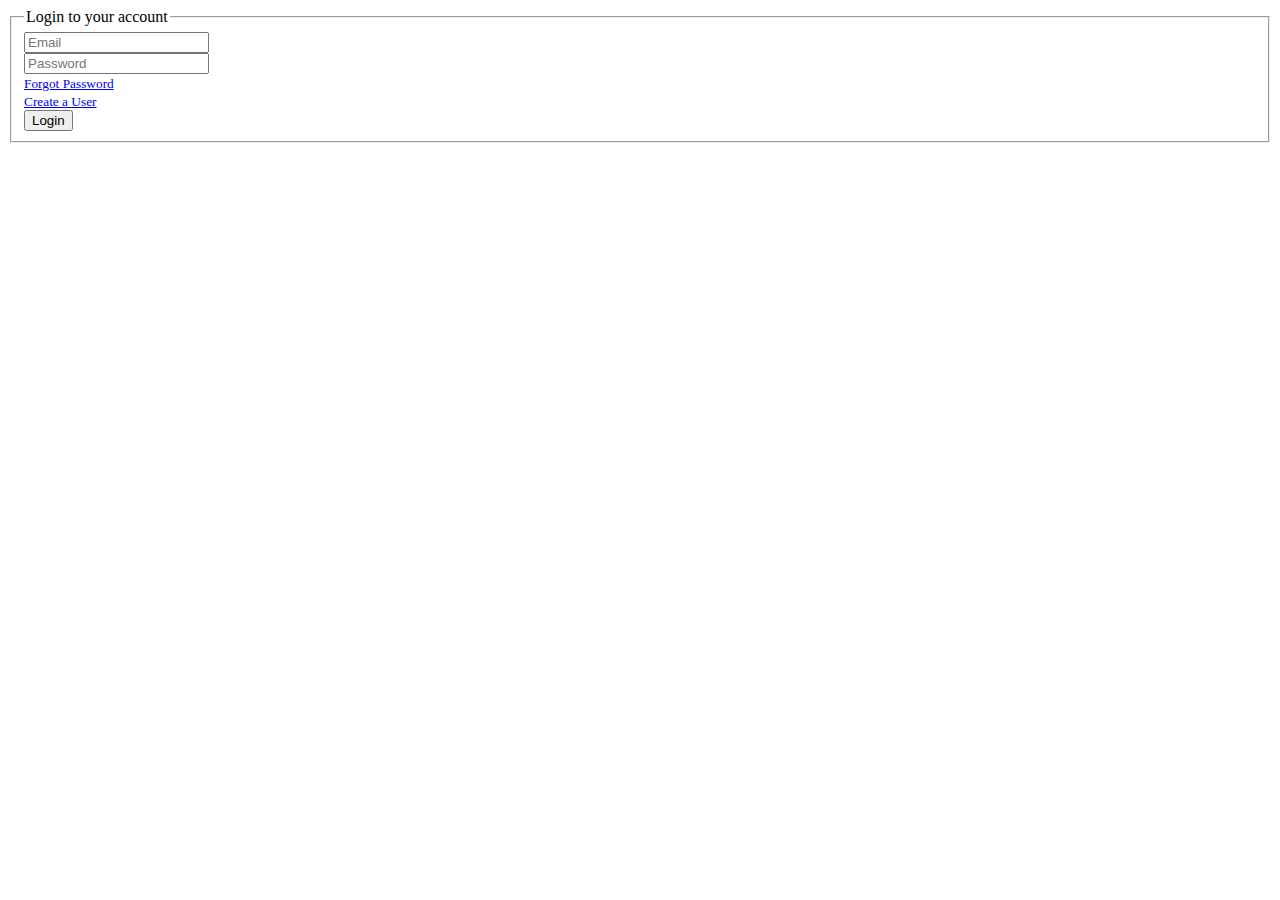
<file: index.html>
<!DOCTYPE html>
<html>
<head>
	<title>Team Soup : Home</title>
    <link rel="stylesheet" type="text/css" href="css/finalcss.php">
</head>
<body>

	<!-- Button Menu Layout -->

    <form class="form-inline" method="post" action="">
        <fieldset>
         <legend>Login to your account</legend>
            <div class="divContainer">
                <div class="divRow">

                    <div class="divTopLeft">
                        <input type="text" placeholder="Email" name="Email"/>
                    </div>

                    <div class="divTopRight">
                        <input type="password" placeholder="Password" name="Password"/>
                    </div>

                    <div>
                        <small>
                            <a href="forgotPass.html">Forgot Password</a>
                            <br>
                            <a href="createUser.html">Create a User</a>
                        </small>
                        <!-- <button type="submit" formaction="forgotPass.html">Forgot Password</button> -->
                        <!-- <button type="submit" formaction="createUser.html">Create User</button> -->
                    </div>

                </div>
            </div>

            <button type="submit" formaction="login.php">Login</button>
            
        </fieldset>
    </form>

</body>
</html>
</file>
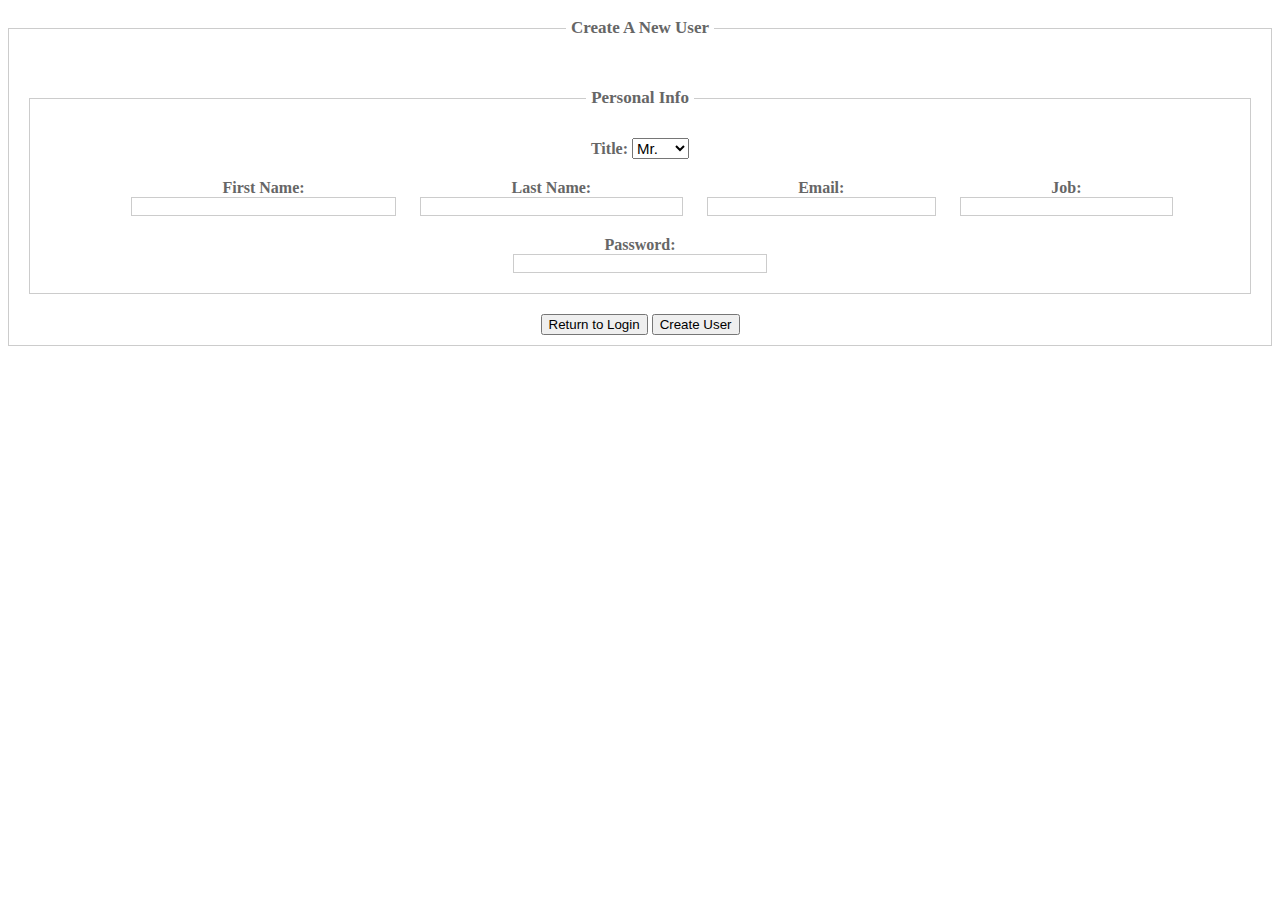
<file: createUser.html>
<!DOCTYPE html>
<html>
<head>
    <title>Create a User</title>
    <link rel="stylesheet" type="text/css" href="css/test-html.css">
</head>
<body>

    <form class="form-inline" method="post" action="" id="incident">
        <fieldset>
               
            <legend>Create A New User</legend>

            <div class="divContainer">
                <div class="divRow">
                    
                    <fieldset>
                        <legend>Personal Info</legend>

                        <div>
                            <label>Title:</label>

                            <select class="select" name="title">
                                <option value = "Mr.">Mr.</option>
                                <option value = "Ms.">Ms.</option>
                                <option value = "Mrs.">Mrs.</option>
                                <option value = "Miss.">Miss.</option>
                                <option value = "Dr.">Dr.</option>
                            </select>

                        </div>

                        <div class="divTopRight">
                            <!-- Null -->
                        </div>

                        <div class="divTopRight">
                            <label>First Name:</label>
                            <input class="text-box" type="text" name="firstName">
                        </div>

                        <div class="divTopLeft">
                            <label>Last Name:</label>
                            <input class="text-box" type="text" name="lastName">
                        </div>

                        <div class="divTopRight">
                            <label>Email:</label>
                            <input class="text-box" type="text" name="email">
                        </div>

                        <div class="divTopLeft">
                            <label>Job:</label>
                            <input class="text-box" type="text" name="job">
                        </div>

                        <div class="divTopLeft">
                            <label>Password:</label>
                            <input class="text-box" type="text" name="password">
                        </div>

                    </fieldset>
                
                </div>
            
            </div>
            
            <button type="submit" formaction="index.html">Return to Login</button>
            <button type="submit" formaction="createUser.php">Create User</button>

            </fieldset>
        </form>

</body>
</html>
</file>
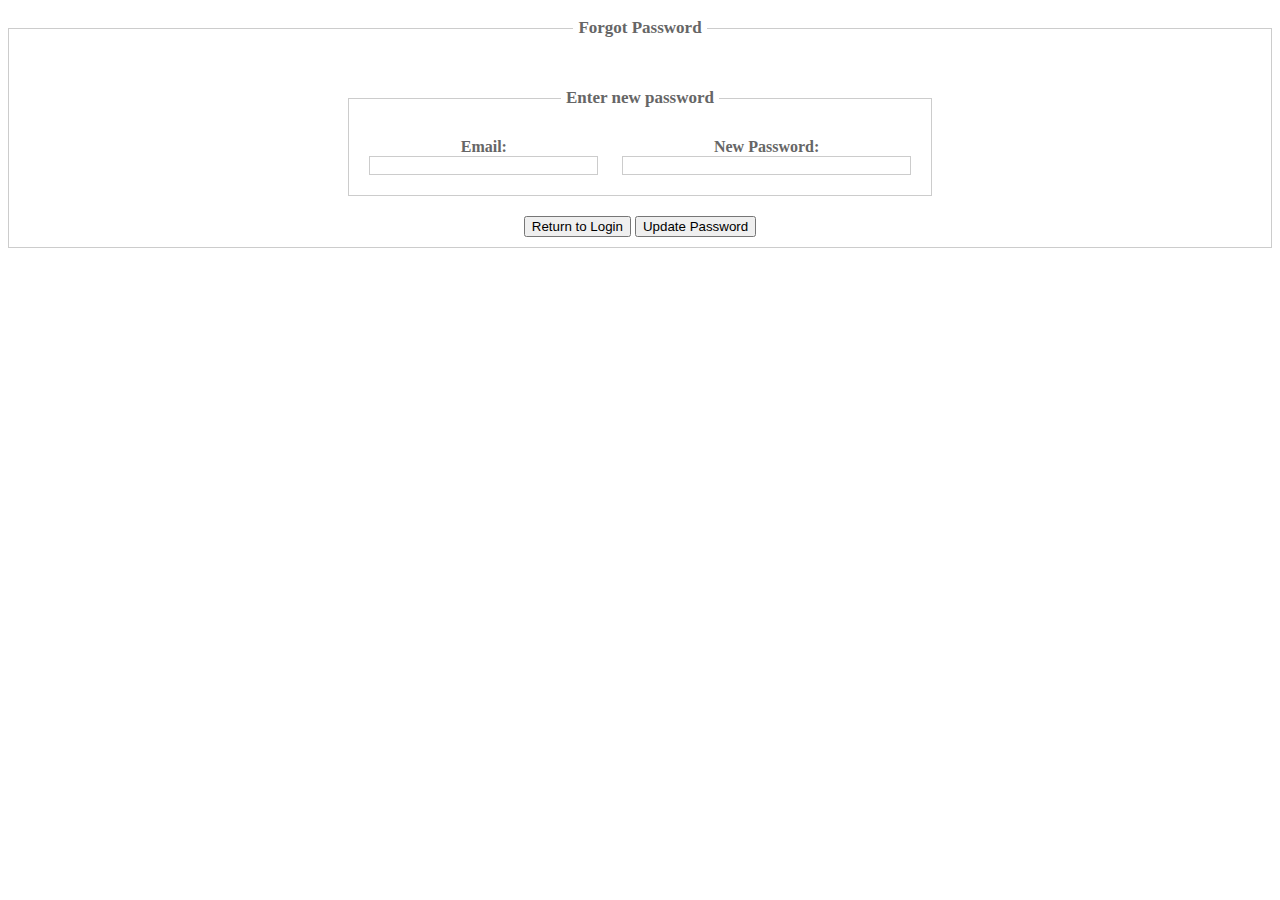
<file: forgotPass.html>
<!DOCTYPE html>
<html>
<head>
    <title>Forgot Password</title>
    <link rel="stylesheet" type="text/css" href="css/test-html.css">
</head>
<body>

    <form class="form-inline" method="post" action="" id="incident">
        <fieldset>
               
            <legend>Forgot Password</legend>

            <div class="divContainer">
                <div class="divRow">
                    
                    <fieldset>
                        <legend>Enter new password</legend>

                        <div class="divTopRight">
                            <label>Email:</label>
                            <input class="text-box" type="text" name="email">
                        </div>

                        <div class="divTopLeft">
                            <label>New Password:</label>
                            <input class="text-box" type="text" name="newPassword">
                        </div>

                    </fieldset>
                
                </div>
            
            </div>
            
            <button type="submit" formaction="index.html">Return to Login</button>
            <button type="submit" formaction="forgotPass.php">Update Password</button>

            </fieldset>
        </form>

</body>
</html>
</file>
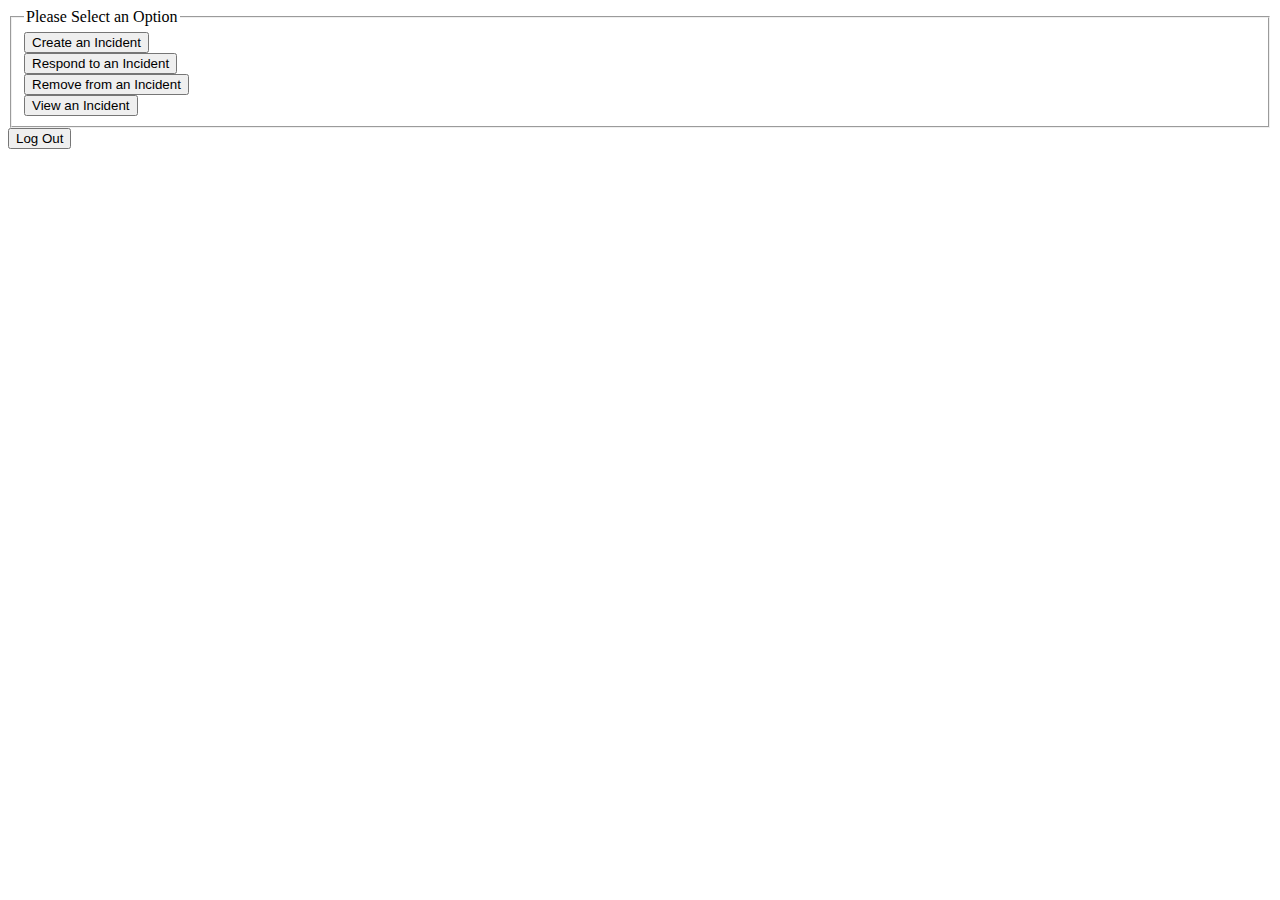
<file: home.html>
<!DOCTYPE html>
<html>
<head>
	<title>Team Soup : Home</title>
    <link rel="stylesheet" type="text/css" href="css/finalcss.php">
</head>
<body>

	<!-- Button Menu Layout -->

    <form class="form-inline" action="">
        <fieldset>
         <legend>Please Select an Option</legend>
            <div class="divContainer">
                <div class="divRow">

                    <div class="divTopLeft">
                        <input type="submit" value="Create an Incident" formaction="newIncident.html" />
                    </div>
                    
                    <div class="divTopRight">
                        <input type="submit" value="Respond to an Incident" formaction="respondIncident.html" />
                    </div>

                    <div class="divTopRight">
                        <input type="submit" value="Remove from an Incident" formaction="removeFromIncident.html" />
                    </div>

                    <div class="">
                        <input type="submit" value="View an Incident" formaction="viewIncident.html" />
                    </div>

                </div>
            </div>
            
        </fieldset>
    </form>

    <form>
        <div class="divContainer">
            <div class="divTopLeft">
                <input type="submit" value="Log Out" formaction="index.html" />
            </div>
        </div>
    </form>

</body>
</html>
</file>
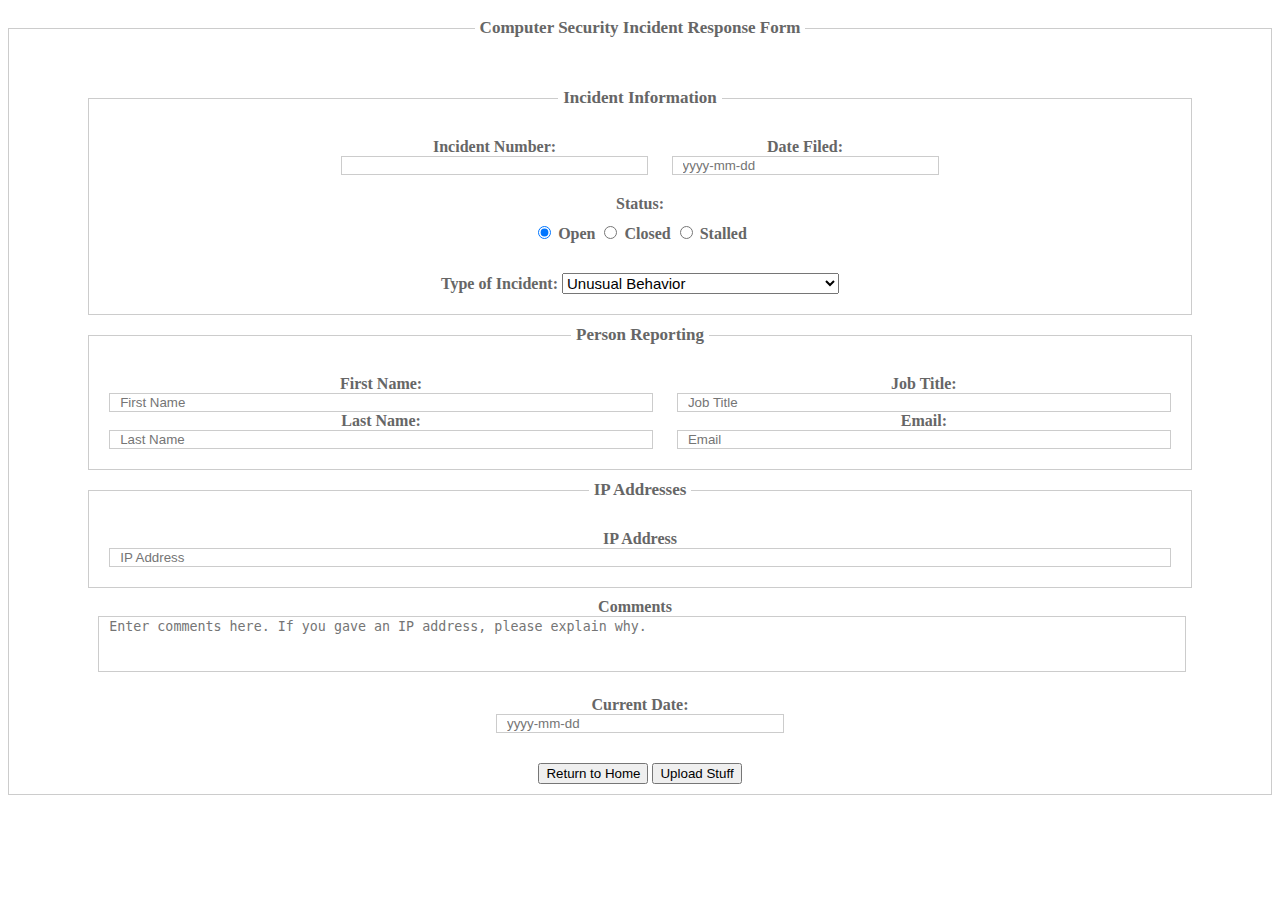
<file: newIncident.html>
<!DOCTYPE html>
<html>
<head>
	<title>New Incident Form</title>
	<link rel="stylesheet" type="text/css" href="css/test-html.css">
</head>
<body>

	<form class="form-inline" method="post" action="" id="incident">
        <fieldset>
               
            <legend>Computer Security Incident Response Form</legend>

            <div class="divContainer">
                <div class="divRow">
                    
                    <fieldset>
                        <legend>Incident Information</legend>

                        <div class="divTopLeft">
                            <label>Incident Number:</label>
                            <input class="text-box" type="text" name="IncidentNumber">
                        </div>
                        
                        <div class="divTopRight">
                            <label>Date Filed:</label>
                            <input class="text-box" type="text" name="DateFiled" placeholder="yyyy-mm-dd">
                        </div>
                        
                        <div>
                            <label>Status:</label>
                            
                            <div>
                                <input type="radio" id="open" name="status" value="Open" checked>
                                <label for="open">Open</label>
                                <input type="radio" id="closed" name="status" value="Closed">
                                <label for="closed">Closed</label>
                                <input type="radio" id="stalled" name="status" value="Stalled">
                                <label for="stalled">Stalled</label>
                            </div>
                        
                        </div>
                    
                        <div>
                            <label>Type of Incident:</label>

                            <select class="select" name="IncidentType">
                                <option value = "1">Unusual Behavior</option>
                                <option value = "2">Unauthorized Insiders</option>
                                <option value = "3">Traffic sent to/from unknown locations</option>
                                <option value = "4">Excessive Consumption</option>
                                <option value = "5">Changes in Configuration</option>
                                <option value = "6">Hidden file</option>
                                <option value = "7">Abnormal browsing behavior</option>
                                <option value = "8">Suspicious registry entries</option>
                                <option value = "9">Unexpected changes</option>
                                <option value = "10">Anomalies in outbound network Traffic</option>
                            </select>

                        </div>
                    </fieldset>
                    
                    <fieldset>
                        <legend>Person Reporting</legend>

                        <div class="divPeopleLeft">
                            <label>First Name:</label>
                            <input class="text-box" type="text" name="FN" placeholder="First Name">
                            <label>Last Name:</label>
                            <input class="text-box" type="text" name="LN" placeholder="Last Name">
                        </div>
                        
                        <div class="divPeopleRight">
                            <label>Job Title:</label>
                            <input class="text-box" type="text" name="Job" placeholder="Job Title">
                            <label>Email:</label>
                            <input class="text-box" type="text" name="Email" placeholder="Email">
                        </div>
<!--                        
                        <div class="divPeopleBottom">
                            <label>Reason for Including Person(s):</label>
                            <textarea class="textarea-box" rows="4" cols="50" name="ReasonPeople">Enter text here...</textarea>
                        </div>
-->                    
                    </fieldset>

                    <fieldset>
                        <legend>IP Addresses</legend>
                        
                        <div class="divIPAddressTop">
                            <label>IP Address</label>
                            <input class="text-box" type="text" name="IP" placeholder="IP Address">
                        </div>
<!--                        
                        <div class="divIPAddressBottom">
                            <label>Reason for Including IP Address:</label>
                            <textarea class="textarea-box" rows="4" cols="50" name="ReasonIPAddress">Enter text here...</textarea>
                        </div>
-->                    
                    </fieldset>
                    
                    <div class=divBottom>
                        <label>Comments</label>
                        <textarea class="textarea-box" rows="4" cols="50" name="comment" placeholder="Enter comments here. If you gave an IP address, please explain why."></textarea>
                    </div>

                    <div class="divTopRight">
                        <label>Current Date:</label>
                        <input class="text-box" type="text" name="CurrentDate" placeholder="yyyy-mm-dd">
                    </div>
            
                </div>
            
            </div>
            
            <button type="submit" formaction="home.html">Return to Home</button>
            <button type="submit" formaction="newIncidentResult.php">Upload Stuff</button>

            </fieldset>
        </form>

</body>
</html>
</file>
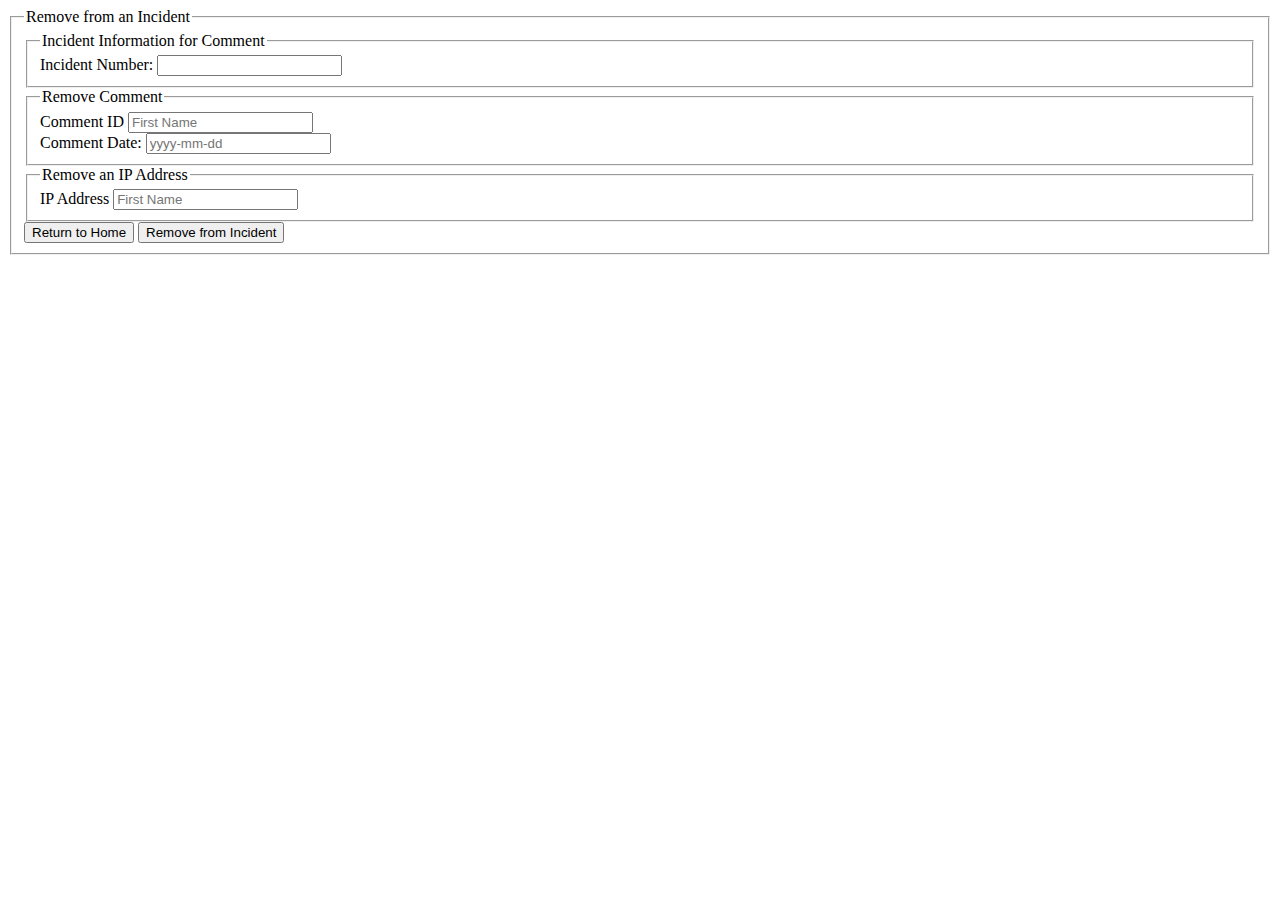
<file: removeFromIncident.html>
<!DOCTYPE html>
<html>
<head>
	<title>Remove from an Incident</title>
	<link rel="stylesheet" type="text/css" href="css/finalcss.php">
</head>
<body>
	<form class="form-inline" method="post" action="" id="incident">
        <fieldset>
               
            <legend>Remove from an Incident</legend>

            <div class="divContainer">
                <div class="divRow">
                    
                    <fieldset>
                        <legend>Incident Information for Comment</legend>

                        <div class="divTopLeft">
                            <label>Incident Number:</label>
                            <input class="text-box" type="text" name="IncidentNumber">
                        </div>

                    </fieldset>
                    
                    <fieldset>
                        <legend>Remove Comment</legend>

                        <div class="divPeopleLeft">
                            <label>Comment ID</label>
                            <input class="text-box" type="text" name="CommentID" placeholder="First Name">
                        </div>

                        <div class="divPeopleRight">
                            <label>Comment Date:</label>
                            <input class="text-box" type="text" name="DateFiled" placeholder="yyyy-mm-dd">
                        </div>

                    </fieldset>

                    <fieldset>
                        <legend>Remove an IP Address</legend>

                        <div class="divPeopleLeft">
                            <label>IP Address</label>
                            <input class="text-box" type="text" name="IPAddress" placeholder="First Name">
                        </div>

                    </fieldset>
                
                </div>
            
            </div>
            
            <button type="submit" formaction="home.html">Return to Home</button>
            <button type="submit" formaction="removeFromIncident.php">Remove from Incident</button>

            </fieldset>
        </form>
</body>
</html>
</file>
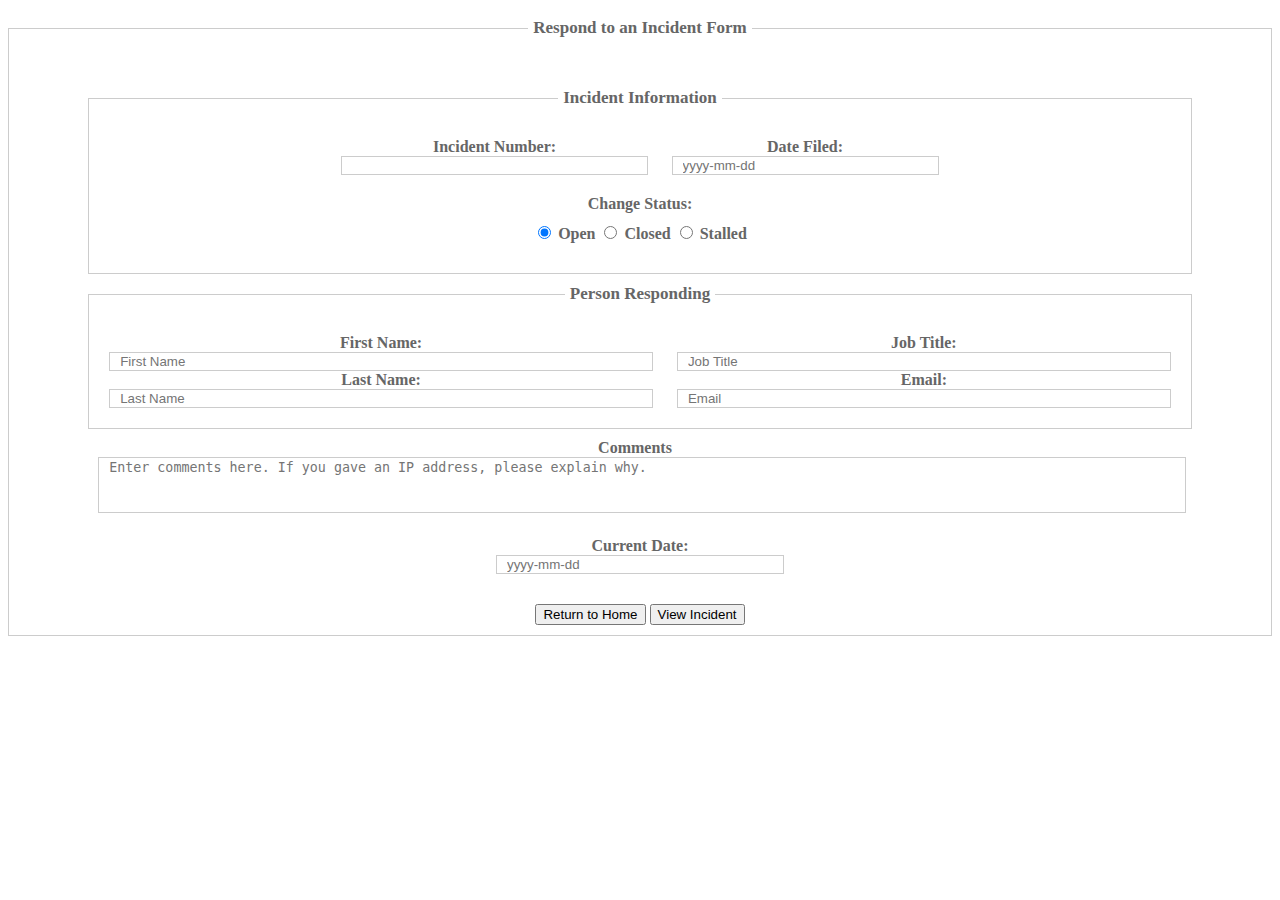
<file: respondIncident.html>
<!DOCTYPE html>
<html>
<head>
	<title>Respond Incident Form</title>
	<link rel="stylesheet" type="text/css" href="css/test-html.css">
</head>
<body>

	<form class="form-inline" method="post" action="" id="incident">
        <fieldset>
               
            <legend>Respond to an Incident Form</legend>

            <div class="divContainer">
                <div class="divRow">
                    
                    <fieldset>
                        <legend>Incident Information</legend>

                        <div class="divTopLeft">
                            <label>Incident Number:</label>
                            <input class="text-box" type="text" name="IncidentNumber">
                        </div>

                        <div class="divTopRight">
                            <label>Date Filed:</label>
                            <input class="text-box" type="text" name="DateFiled" placeholder="yyyy-mm-dd">
                        </div>
                        
                        <div>
                            <label>Change Status:</label>
                            
                            <div>
                                <input type="radio" id="open" name="status" value="Open" checked>
                                <label for="open">Open</label>
                                <input type="radio" id="closed" name="status" value="Closed">
                                <label for="closed">Closed</label>
                                <input type="radio" id="stalled" name="status" value="Stalled">
                                <label for="stalled">Stalled</label>
                            </div>
                        
                        </div>

                    </fieldset>
                    
                    <fieldset>
                        <legend>Person Responding</legend>

                        <div class="divPeopleLeft">
                            <label>First Name:</label>
                            <input class="text-box" type="text" name="FN" placeholder="First Name">
                            <label>Last Name:</label>
                            <input class="text-box" type="text" name="LN" placeholder="Last Name">
                        </div>
                        
                        <div class="divPeopleRight">
                            <label>Job Title:</label>
                            <input class="text-box" type="text" name="Job" placeholder="Job Title">
                            <label>Email:</label>
                            <input class="text-box" type="text" name="Email" placeholder="Email">
                        </div>
<!--                        
                        <div class="divPeopleBottom">
                            <label>Reason for Including Person(s):</label>
                            <textarea class="textarea-box" rows="4" cols="50" name="ReasonPeople">Enter text here...</textarea>
                        </div>
-->                    
                    </fieldset>

                    
                    <div class=divBottom>
                        <label>Comments</label>
                        <textarea class="textarea-box" rows="4" cols="50" name="comment" placeholder="Enter comments here. If you gave an IP address, please explain why."></textarea>
                    </div>

                    <div class="divTopRight">
                        <label>Current Date:</label>
                        <input class="text-box" type="text" name="CurrentDate" placeholder="yyyy-mm-dd">
                    </div>
                
                </div>
            
            </div>
            
            <button type="submit" formaction="home.html">Return to Home</button>
            <button type="submit" formaction="respondIncidentResult.php">View Incident</button>

            </fieldset>
        </form>

</body>
</html>
</file>
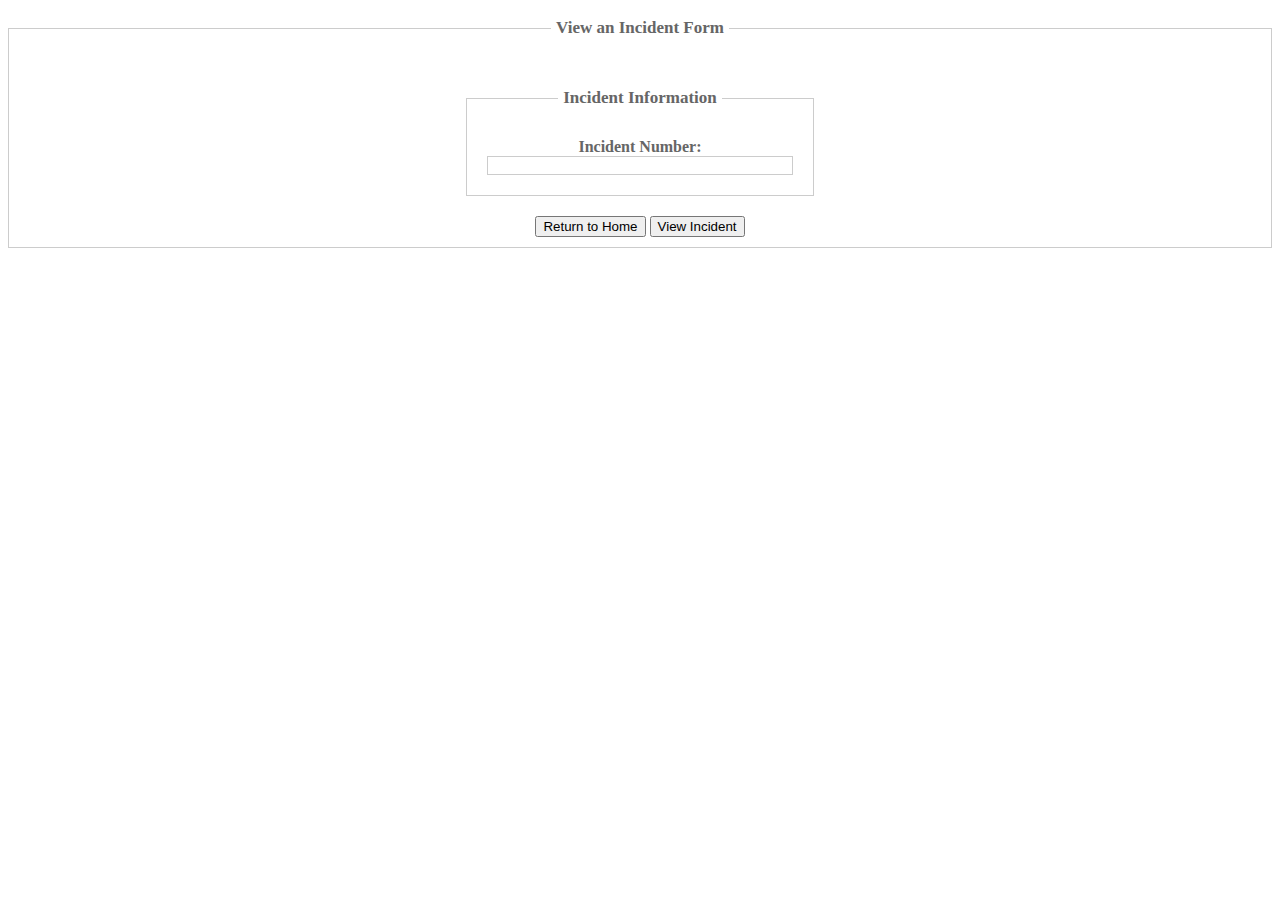
<file: viewIncident.html>
<!DOCTYPE html>
<html>
<head>
	<title>View Incident Form</title>
	<link rel="stylesheet" type="text/css" href="css/test-html.css">
</head>
<body>

	<form class="form-inline" method="post" action="" id="incident">
        <fieldset>
               
            <legend>View an Incident Form</legend>

            <div class="divContainer">
                <div class="divRow">
                    
                    <fieldset>
                        <legend>Incident Information</legend>

                        <div class="divTopLeft">
                            <label>Incident Number:</label>
                            <input class="text-box" type="text" name="IncidentNumber">
                        </div>

                    </fieldset>
                
                </div>
            
            </div>
            
            <button type="submit" formaction="home.html">Return to Home</button>
            <button type="submit" formaction="viewIncidentResult.php">View Incident</button>

            </fieldset>
        </form>

</body>
</html>
</file>
<file: css/test-html.css>
/* table */
table {
  font-family: arial, sans-serif;
  border-collapse: collapse;
  width: 100%;
  border: 2px solid black;
}

td {
  text-align: center;
  vertical-align: baseline;
  padding: 10px 5px 10px 0;
  border: 1px solid black;
}

th {
  text-align: center;
  vertical-align: middle;
  padding: 5px;
}

tr:hover {
    background-color: #f5f5f5;
}

td:hover, th:hover {
    background-color: #e0e0e0;
    color: darkcyan;
}

/* Form */
fieldset {
  /* centers form */
  margin: auto;
  display: table;
  padding: 10px 10px 10px 10px;
  border: 1px solid #ccc;
  color: #666;
  font-weight: bold;
  text-align: center;
}

fieldset legend {
  font-size: 17px;
  font-weight: 600;
    padding: 10px 5px 10px 5px;
}

/* Inputs */
.text-box {
  width: 100%;
  height: 10%;
  border: 1px solid #ccc;
  box-sizing: border-box;
}

textarea {
    resize: none;
    padding-left: 10px;
}

.textarea-box {
  width: 100%;
  height: 50px;
  border: 1px solid #ccc;
}

input {
  box-sizing: border-box;
}

input[type=text]:focus, textarea:focus {
  border: 3px solid #ccc;
  -webkit-transition: 0.5s;
  transition: 0.5s;
  outline: none;
}

input[placeholder] {
    padding-left: 10px;
}

select {
  font-size: 15px;
  font-weight: 500;
}

/* Divs */
div {
    padding: 10px 10px 10px 10px;
}

.divContainer {
  display: table;
  margin: 10px auto;
}

.divRow {
  display: table-row;
    padding: 10px 10px 10px 10px;
}

.divTopLeft, .divTopRight,.divPeopleLeft, .divPeopleRight {
    display:inline-table;
    padding: 10px 10px 10px 10px;

}

.divPeopleBottom, .divIPAddressBottom, .divBottom {
    margin-right: 10px;
}

/* submit button */
input.submit {
  /* makes the submit button transparent */
  border: none;
  background-color: transparent;
  display: block;
  width: 200px;
  height: 200px;
  position: absolute;
}
</file>
